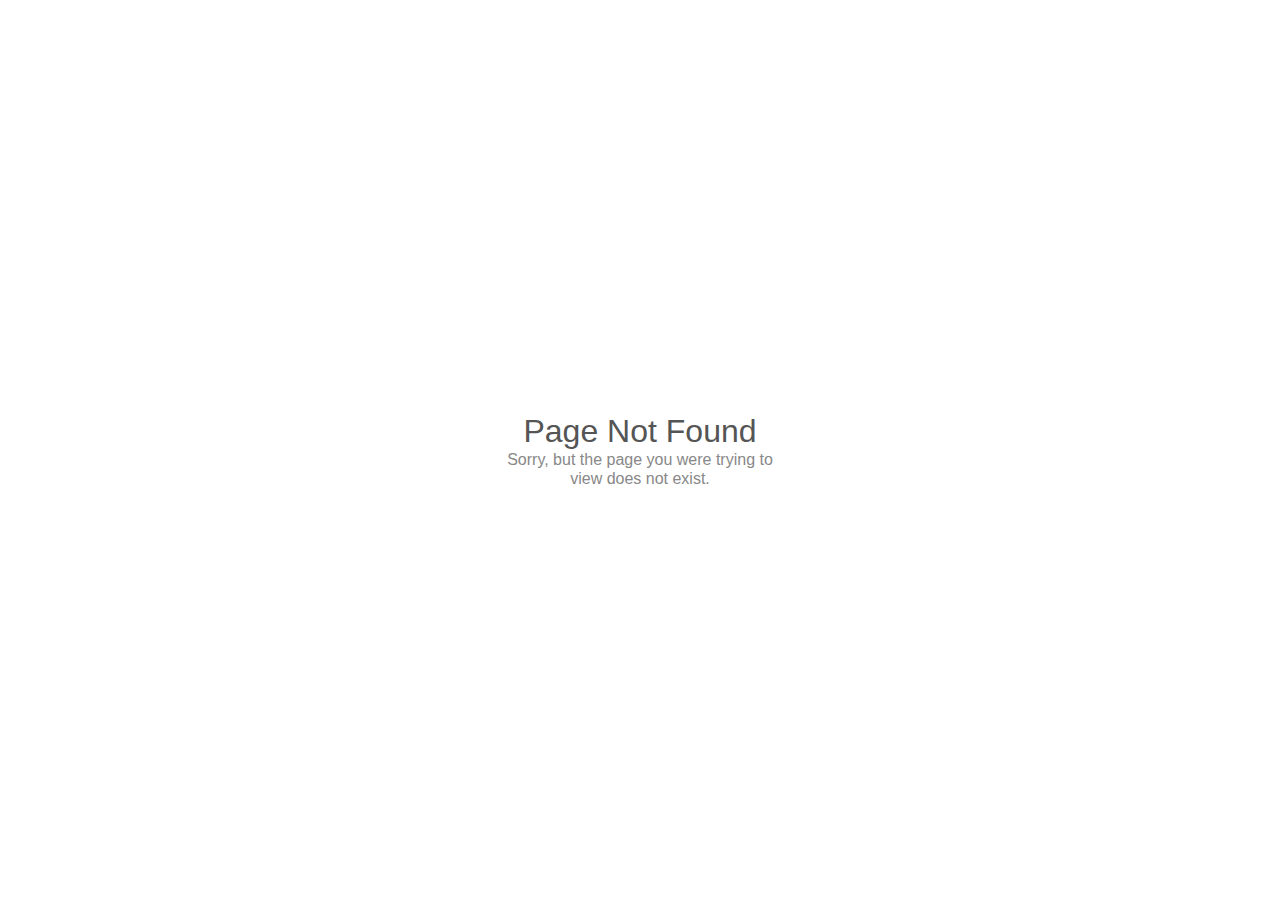
<file: 404 copy.html>
<!doctype html>
<html lang="en">

<head>
  <meta charset="utf-8">
  <title>Page Not Found</title>
  <meta name="viewport" content="width=device-width, initial-scale=1">
  <style>
    * {
      line-height: 1.2;
      margin: 0;
    }

    html {
      color: #888;
      display: table;
      font-family: sans-serif;
      height: 100%;
      text-align: center;
      width: 100%;
    }

    body {
      display: table-cell;
      vertical-align: middle;
      margin: 2em auto;
    }

    h1 {
      color: #555;
      font-size: 2em;
      font-weight: 400;
    }

    p {
      margin: 0 auto;
      width: 280px;
    }

    @media only screen and (max-width: 280px) {

      body,
      p {
        width: 95%;
      }

      h1 {
        font-size: 1.5em;
        margin: 0 0 0.3em;
      }

    }
  </style>
</head>

<body>
  <h1>Page Not Found</h1>
  <p>Sorry, but the page you were trying to view does not exist.</p>
</body>

</html>
<!-- IE needs 512+ bytes: https://docs.microsoft.com/archive/blogs/ieinternals/friendly-http-error-pages -->
</file>
